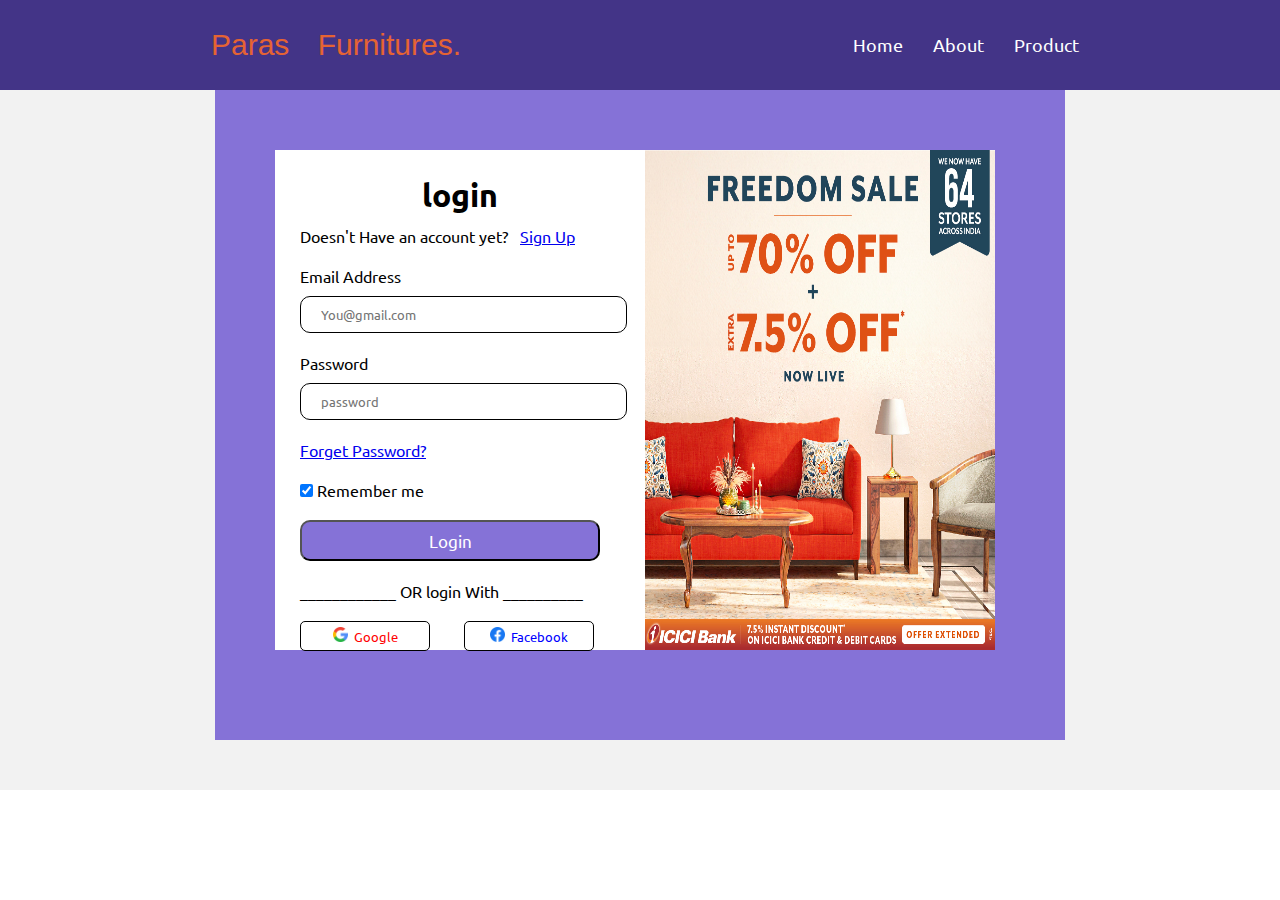
<file: pages/login.html>
<!DOCTYPE html>
<html lang="en">
<head>
    <meta charset="UTF-8">
    <meta name="viewport" content="width=
    , initial-scale=1.0">
    <title>login</title>
    <link rel="preconnect" href="https://fonts.googleapis.com">
    <link rel="preconnect" href="https://fonts.gstatic.com" crossorigin>
    <link href="https://fonts.googleapis.com/css2?family=Ubuntu:wght@300&display=swap" rel="stylesheet">

<style>

* {
    padding: 0;
    margin: 0;
    font-family: 'Ubuntu', sans-serif;
}

.navbar {
    display: flex;
    justify-content: space-around;
    align-items: center;
  
    padding-block: 5px;
    background-color: rgba(67,52,135,1);
    height: 80px;
    /* background: linear-gradient(to right, #fff, #ffe9cf); */
}

.one{
   font-family:Verdana, Geneva, Tahoma, sans-serif;
   margin-top: 22px;
   margin-left: 20px;
   color: rgb(229, 99, 51);
   font-size: 30px;
}

.nav-links {
    display: flex;
    gap: 20px;
}

.nav-links ul {
    display: flex;
    gap: 10px;
    list-style: none;
}

.nav-links a {
    text-decoration: none;
    font-size: 18px;
    color: white;
    /* border: 1px solid #734817; */
    padding-block: 5px;
    padding-inline: 10px;
    border-radius: 2px;
   
    
}


.login-part
{
    height: 700px;
    background-color:#f2f2f2;
}
.login-design{
    display: flex;
    flex-direction: row;
    height: 650px;
    width: 850px;
    background-color: rgb(133, 114, 215);
    margin-left: auto;
    margin-right: auto;
    margin-top: 0px;
}
.login-page{
    margin-top: 60px;
    height:450px;
    width: 320px;
    /* border: 1px solid black; */
    background-color: #fff;
    margin-left:60px;
    padding: 25px;
    
   
}
.login-page1{
    margin-top: 60px;
    height:500px;
    width: 350px;
    /* border: 1px solid black; */
    background-color: #fff;

   
}
.collag{
    height: 500px;
    width: 350px;
}
.text1{
    text-align: center;
    margin-bottom: 0px;
}
.text2{
    margin-top: 10px;
    display: block;
}
.textemail{
margin-top: 20px;
display: block;
}



.btn-login{
    width: 300px;
    background-color: rgb(133, 114, 215);
    color: #fff;
    padding: 8px;
    border-radius: 10px;
    cursor: pointer;
}
.btn-login:hover{
   border-bottom: 7px solid black;
}
.text-btn{
font-weight: 60px;
font-size: 17px;
}
.btn-option{
    height: 30px;
    width: 130px;
    color: red;
    background-color: white;
    margin-top: 20px;
    border: 1px black solid;
    border-radius: 5px;
    cursor: pointer;
}
.btn-option1{
    height: 30px;
    width: 130px;
    color: blue;
    background-color: white;
    margin-top: 20px;
    border: 1px black solid;
    border-radius: 5px;
    margin-left: 30px;
    cursor: pointer;
}
.btn-option:hover{
    border: 2px solid red;
}
.btn-option1:hover{
    border: 2px solid blue;
}
.img-{
    height: 15px;
}

/* media screen above */
.maintext{
    font-size: 5px;
    display: block;
    color: #808080;
}
.text{
    display: block;
    text-align: center; 
    font-size: 15px;

}
.input{
    margin-top: 10px;
    padding: 5px;
    padding-left: 20px;
    width: 300px;
    height: 25px;
    border-radius: 10px;
    border:1px solid black;
   
}
.input:hover{
    border: 2px solid rgb(133, 114, 215); ;
}
.sign-btn{
    width: 120px;
    height: 35px;
    color: white;
    background-color: rgb(184, 165, 136);;
    margin-left: 100px;
    margin-top: 20px;
    border-radius: 10px;
    cursor: pointer;
}
.sign-btn:hover{
    border-bottom: 7px solid black;
    border-right: 5px solid black;
}

 
.text4{
    margin-left: 18px;
    display: block;
}
.btn-log{
    text-decoration: none;
    margin-left: 70px;
}

 /* meadia query for mobile */
 @media screen and (max-width:600px){
    * {
    padding: 0;
    margin: 0;
    font-family: 'Ubuntu', sans-serif;
}

.navbar {
    display: flex;
    /* justify-content: space-around; */
    /* align-items: center; */
    padding-block: 5px;
    background-color: #fff;
    height: 50px;
    /* background: linear-gradient(to right, #fff, #ffe9cf); */
}

.logo img {
    height: 50px;
}



.nav-links a:hover{
    border: 1px solid #734817;
    box-shadow: 1px 5px 2px -1px #a7671d;
} 
.login-part
{
    height: 350px;
    width: 350px;
    background-color:rgb(136, 141, 184);
}
.login-design{
    display: flex;
    flex-direction: row;
    height: 750px;
    width: 400px;
    background-color:rgb(136, 141, 184);
    margin-left: 0px;
    margin-top: 10px;
}
.login-page{
   
    margin-top: 25px;
    height:460px;
    width: 320px;
    border: 1px solid black;
    background-color: #fff;
    margin-left:10px;
    padding: 25px;
    border-radius: 10px;
   
}
.input{
    margin-top: 8px;
    padding: 8px;
    padding-left: 10px;
    width: 220px;
    height: 15px;
    border-radius: 8px;
    border: 1px black solid;

}
.sign-btn{
    width: 70px;
    height: 20px;
    color: white;
    background-color: rgb(184, 165, 136);;
    margin-left: 700px;
    margin-top: 10px;
    border-radius: 10px;
    cursor: pointer;
}
.login-page1{
    display: none; 
}
   


} 




/* meadia query for tab */
@media screen and (min-width:600px) and (max-width:970px) {
    * {
    padding: 0;
    margin: 0;
    font-family: 'Ubuntu', sans-serif;
}
.navbar {
    display: flex;
    /* justify-content: space-around; */
    /* align-items: center; */
    padding-block: 6px;
    background-color: #fff;
    height: 60px;
    /* background: linear-gradient(to right, #fff, #ffe9cf); */
}



.nav-links a:hover{
    border: 1px solid #734817;
    box-shadow: 1px 5px 2px -1px #a7671d;
} 
/* .login-part
{
    height: 350px;
    width: 350px;
    background-color:rgb(136, 141, 184);
} */
.login-design{
    display: flex;
    flex-direction: row;
    height: 750px;
    width: 800px;
    background-color:rgb(169, 135, 121);
    margin-left: 0px;
    margin-top: 10px;
}
.login-page{
   
    margin-top: 25px;
    height:460px;
    width: 320px;
    /* border: 1px solid black; */
    background-color: #fff;
    margin-left:30px;
    padding: 25px;
  
   
}
.input{
    margin-top: 10px;
    padding: 4px;
    padding-left: 10px;
    width: 200px;
    height: 17px;
    border-radius: 8px;
    border: 1px  #a7671d solid;

}
.sign-btn{
    width: 90px;
    height: 20px;
    color: white;
    background-color: rgb(184, 165, 136);;
    margin-left: 700px;
    margin-top: 10px;
    border-radius: 10px;
    cursor: pointer;
}
.login-page1{
    margin-top: 26px;
    height:510px;
    width: 350px;
    /* border: 1px solid black; */
    background-color: #fff;

   
}
.collag{
    height: 480px;
    width: 350px;
}

} 









    </style>
</head>
<body>
    
    <div class="container-1">
        <div class="navbar">
            <div class="logo">
                <span class="one"> Paras </span>
                <span class="one">Furnitures.</span>
            </div>

            <div class="nav-links">
                <ul>
                    <a href="./../index.html">
                        <li>Home</li>
                    </a>

                    <a href="././about.html">
                        <li>About</li>
                    </a>

                    <a href="././product.html">
                        <li>Product</li>
                    </a>

                </ul>
               
            </div>
        </div>
         
        <!-- login division -->
        <div class="login-part">
            <div class="login-design">
                <div class="login-page">
                   <h1 class="text1">login </h1>
                    <span class="text2">Doesn't Have an account yet? &nbsp;
                        <a href="./signup.html"> Sign Up</a>
                    </span>
                    <label for="input" class="textemail">Email Address</label>
                    <input type="text" class="input" placeholder="You@gmail.com" >
                    <label for="password" class="textemail">
                        Password
                    </label>
                    <input type="password" name=" password" placeholder="password" class="input"><br><br>
                    <a href="#"> Forget Password?</a><br><br>
                    <input type="checkbox" checked="checked"> Remember me <br><br>
                    <a href="#">
                        <button class="btn-login"><span class="text-btn">Login</span></button>
                    </a><br><br>
                    <span>____________ OR login With __________</span><br>
                    <button class="btn-option"> <img src="./../images/search.png" class="img-"> &nbsp;Google </button>
                    <button class="btn-option1">  <img src="./../images/facebook.png" class="img-"> &nbsp;Facebook  </button>



                </div>
                <div class="login-page1">
                    <img src="./../images/login.jpg" class="collag">
                </div>
            </div>

        </div>

        

        
    </div>
</body>
</html>
</file>
